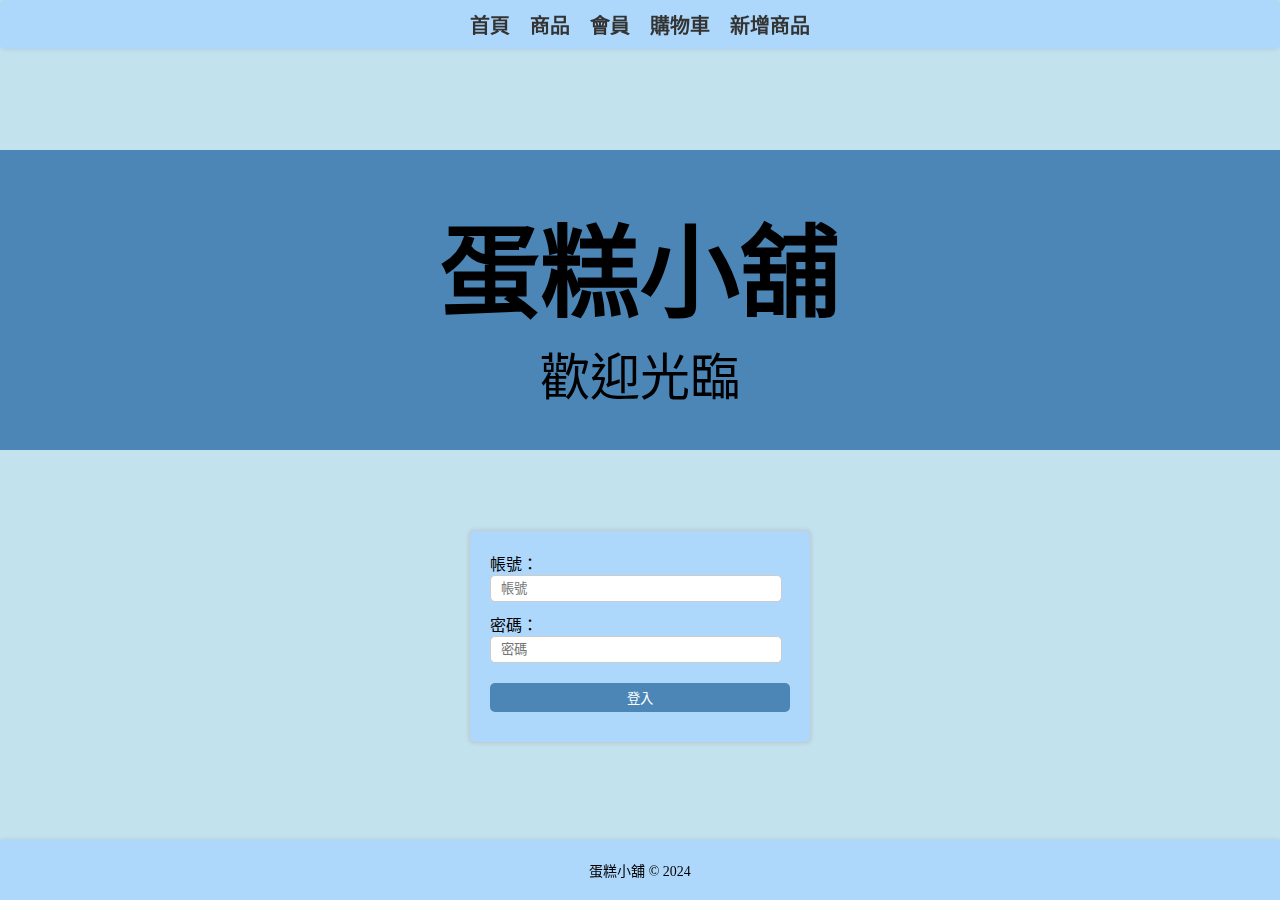
<file: index.html>
<!DOCTYPE html>
<html lang="zh-TW">
<head>
    <meta charset="UTF-8">
    <meta name="viewport" content="width=device-width, initial-scale=1.0">
    <link rel="stylesheet" href="./css/style.css">
    <link rel="stylesheet" href="./css/home.css">
    <link rel="stylesheet" href="./css/login.css">
    <title>蛋糕小舖</title>
</head>
<body>
    <header>
        <nav>
            <ul>
                <li><a href="index.html">首頁</a></li>
                <li><a href="product.html">商品</a></li>
                <li><a href="member.html">會員</a></li>
                <li><a href="cart.html">購物車</a></li>
                <li><a href="add-product.html">新增商品</a></li>
            </ul>
        </nav>
    </header>
    <main>
        <section>
            <div class="banner">
                <h1>蛋糕小舖</h1>
                <p>歡迎光臨</p>
            </div>
        </section>
        <section>
            <div class="login">
                <form action="member.html" method="POST">
                    <p>帳號：<input type="text" name="account" placeholder="帳號"></p>
                    <p>密碼：<input type="password" name="password" placeholder="密碼"></p>
                    <input type="submit" value="登入">
                </form>
        </section>
    </main>
    <footer>
        <p>蛋糕小舖 &copy; 2024</p>
    </footer>
</body>
</html>
</file>
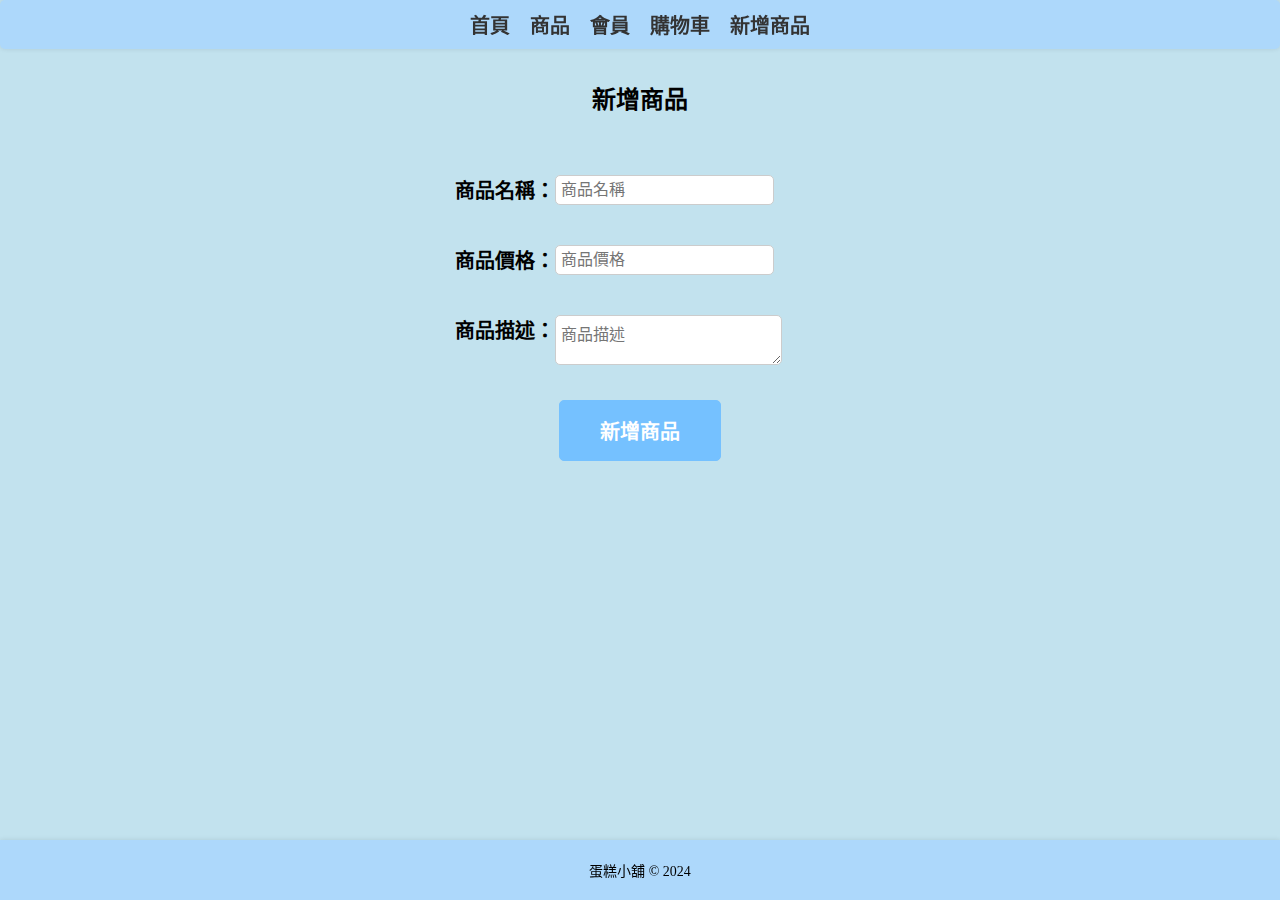
<file: add-product.html>
<!DOCTYPE html>
<html lang="zh-TW">
<head>
    <meta charset="UTF-8">
    <meta name="viewport" content="width=device-width, initial-scale=1.0">
    <link rel="stylesheet" href="./css/style.css">
    <link rel="stylesheet" href="./css/add-product.css">
    <title>蛋糕小舖</title>
</head>
<body>
    <header>
        <nav>
            <ul>
                <li><a href="index.html">首頁</a></li>
                <li><a href="product.html">商品</a></li>
                <li><a href="member.html">會員</a></li>
                <li><a href="cart.html">購物車</a></li>
                <li><a href="add-product.html">新增商品</a></li>
            </ul>
        </nav>
    </header>
    <h2>新增商品</h2>
    <main>
        <section>
            <div class="add-product">
                <form action="#" method="POST">
                    <p>商品名稱：<input type="text" name="title" placeholder="商品名稱"></p>
                    <p>商品價格：<input type="text" name="sum" placeholder="商品價格"></p>
                    <p>商品描述：<textarea name="narrative" placeholder="商品描述"></textarea></p>
                    <input type="submit" value="新增商品">
                </form>
            </div>
        </section>
    </main>
    <footer>
        <p>蛋糕小舖 &copy; 2024</p>
    </footer>
</body>
</html>
</file>
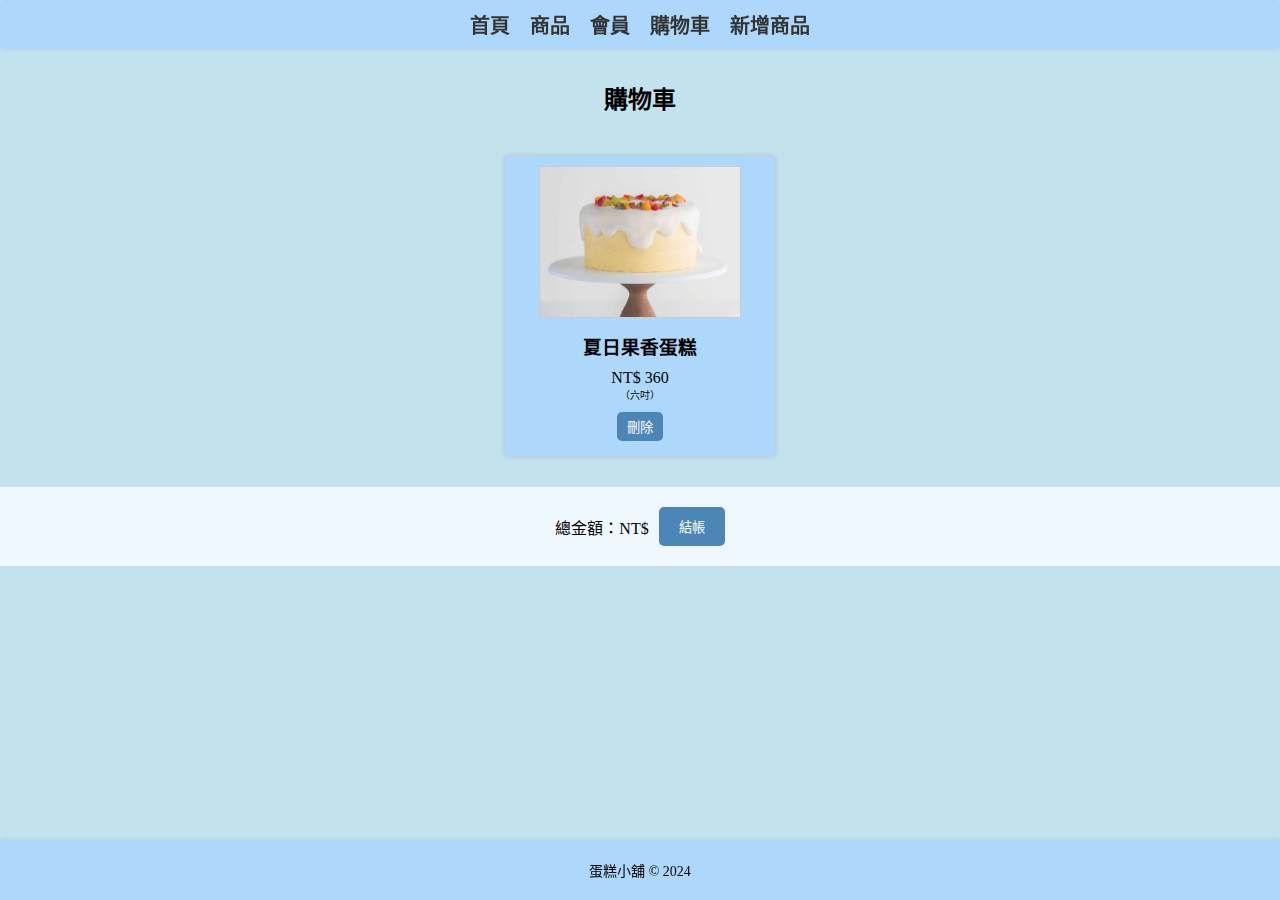
<file: cart.html>
<!DOCTYPE html>
<html lang="zh-TW">
<head>
    <meta charset="UTF-8">
    <meta name="viewport" content="width=device-width, initial-scale=1.0">
    <link rel="stylesheet" href="./css/style.css">
    <link rel="stylesheet" href="./css/cart.css">
    <title>蛋糕小舖</title>
</head>
<body>
    <header>
        <nav>
            <ul>
                <li><a href="index.html">首頁</a></li>
                <li><a href="product.html">商品</a></li>
                <li><a href="member.html">會員</a></li>
                <li><a href="cart.html">購物車</a></li>
                <li><a href="add-product.html">新增商品</a></li>
            </ul>
        </nav>
    </header>
    <h2>購物車</h2>
    <main>
        <section>
            <div class="cart">
                <form action="cart.html" method="POST" class="cart-item">
                    <img src="images/cake-1.jpg" alt="蛋糕">
                    <h3>夏日果香蛋糕</h3>
                    <p>NT$ 360</p>
                    <p class="ps">（六吋）</p>
                    <input type="submit" name="summer-cake" value="刪除">
                </form>
            </div>
            <div class="checkout">
                <p>總金額：NT$ </p>
                <p></p>
                <button>結帳</button>
            </div>
        </section>
    </main>
    <footer>
        <p>蛋糕小舖 &copy; 2024</p>
    </footer>
</body>
</html>
</file>
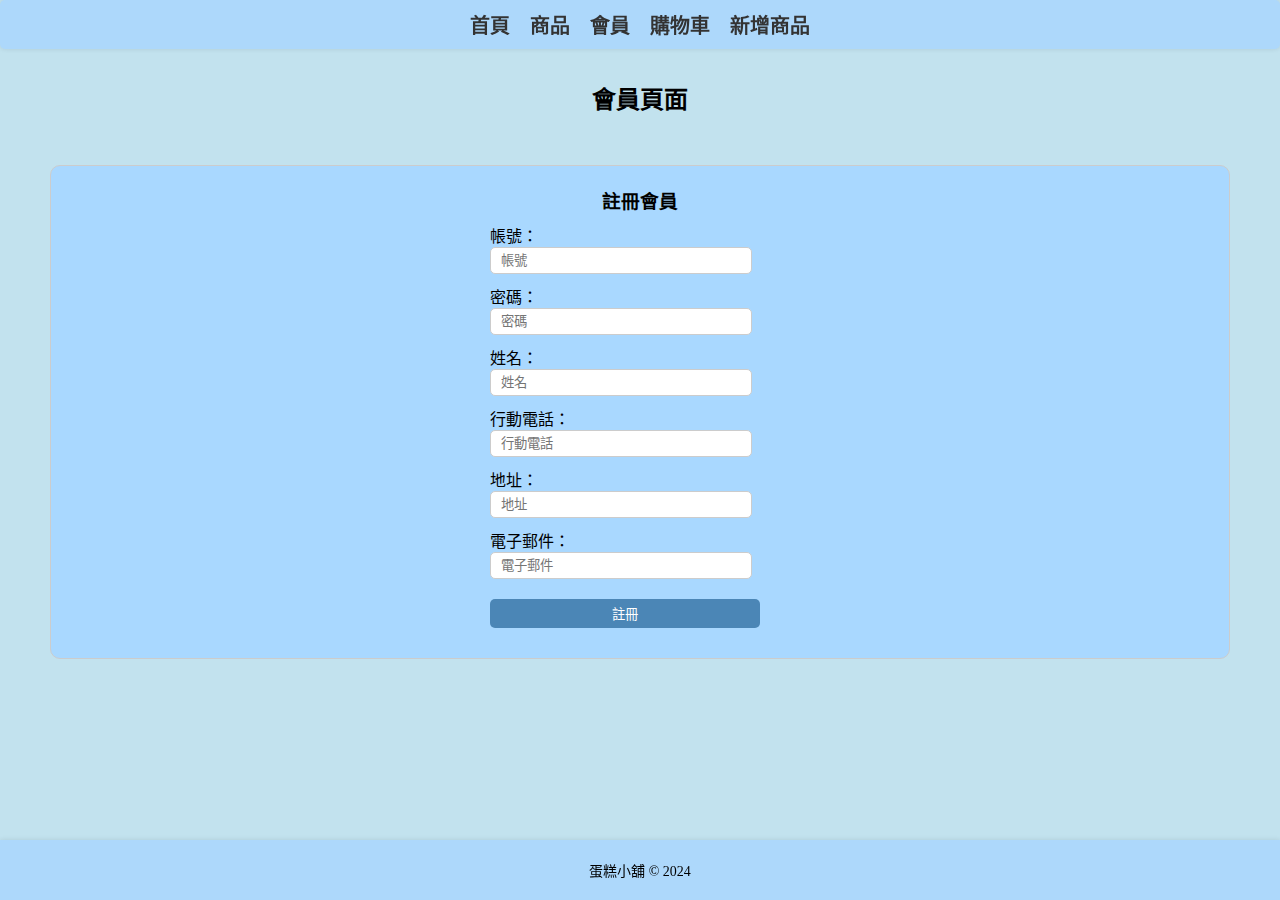
<file: member.html>
<!DOCTYPE html>
<html lang="zh-TW">
<head>
    <meta charset="UTF-8">
    <meta name="viewport" content="width=device-width, initial-scale=1.0">
    <link rel="stylesheet" href="./css/style.css">
    <link rel="stylesheet" href="./css/cart.css">
    <link rel="stylesheet" href="./css/member.css">
    <title>蛋糕小舖</title>
</head>
<body>
    <header>
        <nav>
            <ul>
                <li><a href="index.html">首頁</a></li>
                <li><a href="product.html">商品</a></li>
                <li><a href="member.html">會員</a></li>
                <li><a href="cart.html">購物車</a></li>
                <li><a href="add-product.html">新增商品</a></li>
            </ul>
        </nav>
    </header>
    <h2>會員頁面</h2>
    <main>
        <section>
            <script>alert("尚未註冊會員，請註冊會員。");</script>
                <div class="register">
                    <h3>註冊會員</h3>
                    <form action="member.php" method="POST">
                        <p>帳號：<input type="text" names="account_number" placeholder="帳號"></p>
                        <p>密碼：<input type="password" names="passwords" placeholder="密碼"></p>
                        <p>姓名：<input type="text" names="names" placeholder="姓名"></p>
                        <p>行動電話：<input type="text" names="mobile_telephone" placeholder="行動電話"></p>
                        <p>地址：<input type="text" names="addresss" placeholder="地址"></p>
                        <p>電子郵件：<input type="text" names="email" placeholder="電子郵件"></p>
                        <input type="submit" value="註冊">
                    </form>
                </div>
        </section>
    </main>
    <footer>
        <p>蛋糕小舖 &copy; 2024</p>
    </footer>
</body>
</html>
</file>
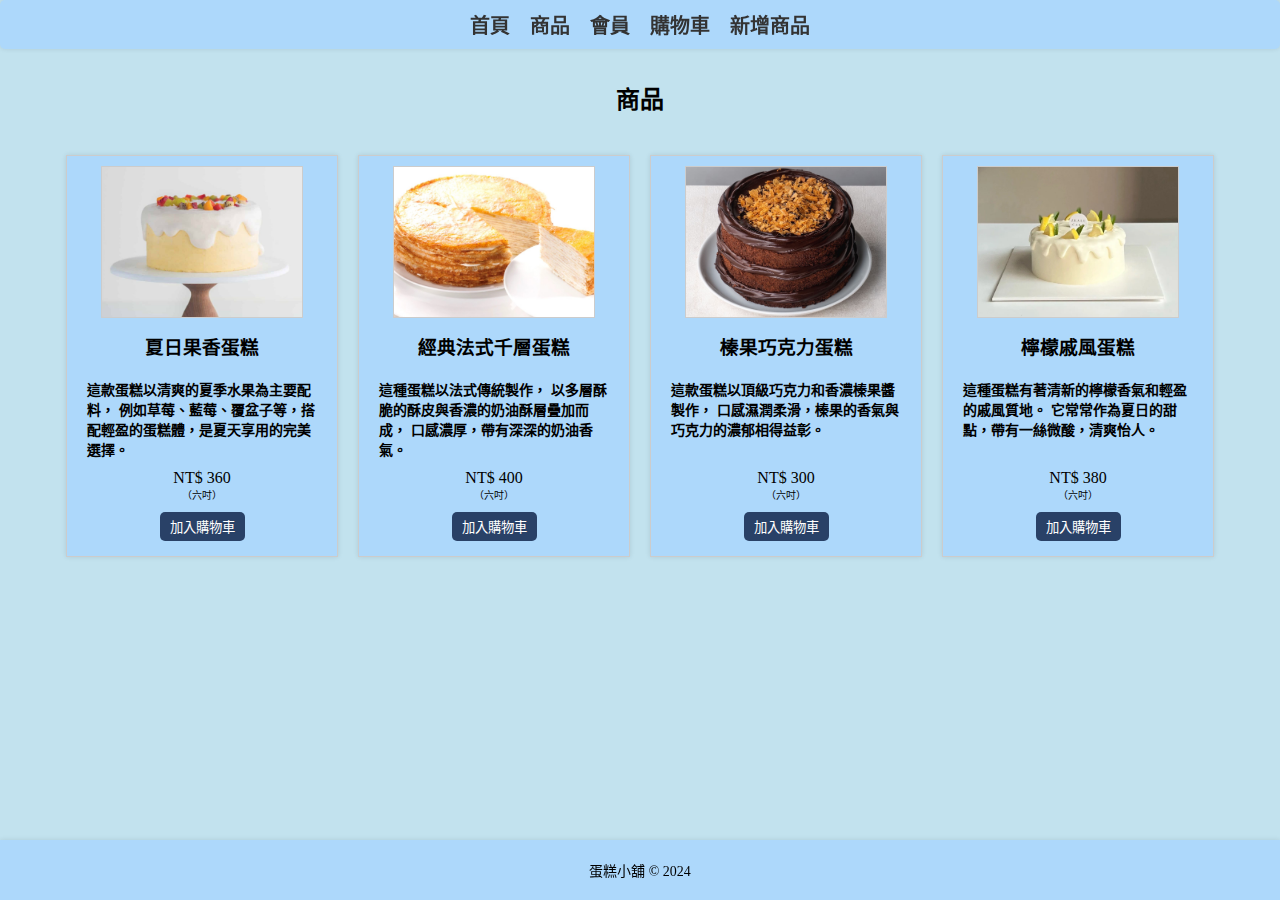
<file: product.html>
<!DOCTYPE html>
<html lang="zh-TW">
<head>
    <meta charset="UTF-8">
    <meta name="viewport" content="width=device-width, initial-scale=1.0">
    <link rel="stylesheet" href="./css/style.css">
    <link rel="stylesheet" href="./css/product.css">
    <title>蛋糕小舖</title>
</head>
<body>
    <header>
        <nav>
            <ul>
                <li><a href="index.html">首頁</a></li>
                <li><a href="product.html">商品</a></li>
                <li><a href="member.html">會員</a></li>
                <li><a href="cart.html">購物車</a></li>
                <li><a href="add-product.html">新增商品</a></li>
            </ul>
        </nav>
    </header>
    <h2>商品</h2>
    <main>
        <section>
            <div class="product">
                <div class="product-item">
                    <img src="images/cake-1.jpg" alt="蛋糕">
                    <h3>夏日果香蛋糕</h3>
                    <p class="detail">
                        這款蛋糕以清爽的夏季水果為主要配料，
                        例如草莓、藍莓、覆盆子等，搭配輕盈的蛋糕體，是夏天享用的完美選擇。</p>
                    <p>NT$ 360</p>
                    <p class="ps">（六吋）</p>
                    <button id="summer-cake">加入購物車</button>
                </div>
                <div class="product-item">
                    <img src="images/cake-2.jpg" alt="蛋糕">
                    <h3>經典法式千層蛋糕</h3>
                    <p class="detail">
                        這種蛋糕以法式傳統製作，
                        以多層酥脆的酥皮與香濃的奶油酥層疊加而成，
                        口感濃厚，帶有深深的奶油香氣。
                    </p>
                    <p>NT$ 400</p>
                    <p class="ps">（六吋）</p>
                    <button id="layer-cake">加入購物車</button>
                </div>
                <div class="product-item">
                    <img src="images/cake-3.jpg" alt="蛋糕">
                    <h3>榛果巧克力蛋糕</h3>
                    <p class="detail">
                        這款蛋糕以頂級巧克力和香濃榛果醬製作，
                        口感濕潤柔滑，榛果的香氣與巧克力的濃郁相得益彰。
                    </p>
                    <p>NT$ 300</p>
                    <p class="ps">（六吋）</p>
                    <button id="chocolate-cake">加入購物車</button>
                </div>
                <div class="product-item">
                    <img src="images/cake-4.jpg" alt="蛋糕">
                    <h3>檸檬戚風蛋糕</h3>
                    <p class="detail">
                        這種蛋糕有著清新的檸檬香氣和輕盈的戚風質地。
                        它常常作為夏日的甜點，帶有一絲微酸，清爽怡人。
                    <p>NT$ 380</p>
                    <p class="ps">（六吋）</p>
                    <button id="lemon-cake">加入購物車</button>
                </div>
            </div>
        </section>
    </main>
    <footer>
        <p>蛋糕小舖 &copy; 2024</p>
    </footer>
</body>
<script src="./js/cart.js"></script>
</html>
</file>
<file: css/style.css>
*{
    margin: 0;
    padding: 0;
}
body{
    font-family: "微軟正黑體";
    background-color: rgb(194, 226, 238);
}
nav{
    position: fixed;
    top: 0;
    left: 0;
    right: 0;
    margin-bottom: 20px;
    padding: 10px;
    background-color: #add8fb;
    border-radius: 5px;
    box-shadow: 0 0 5px rgba(0,0,0,0.1);
}
nav ul{
    display: flex;
    justify-content: center;
    align-items: center;
    list-style: none;
}
nav ul li{
    margin: 0 10px;
}
nav ul li a{
    color: #333;
    font-size: 20px;
    font-weight: bolder;
    text-decoration: none;
}
nav ul li a:hover{
    color: #f00;
}
h2{
    text-align: center;
    margin-top: 80px;
    margin-bottom: 10px;
}
footer{
    display: flex;
    justify-content: center;
    align-items: center;
    position: fixed;
    bottom: 0;
    left: 0;
    right: 0;
    height: 60px;
    font-size: 14px;
    background-color: #add8fb;
    box-shadow: 0 0 5px rgba(0,0,0,0.1);
}
</file>
<file: css/home.css>
section .banner{
    display: flex;
    justify-content: center;
    align-items: center;
    flex-direction: column;
    margin-top: 150px;
    height: 300px;
    background-color: #4b86b6;
    font-size: 50px;
}
</file>
<file: css/login.css>
.login{
    display: flex;
    justify-content: center;
    align-items: center;
    margin-top: 80px;
}
.login h2{
    text-align: center;
    margin-top: 80px;
    margin-bottom: 10px;
}
.login form{
    width: 300px;
    padding: 20px;
    background-color: #add8fb;
    border: 1.5px solid #ccc;
    border-radius: 5px;
    box-shadow: 0 0 5px rgba(0,0,0,0.1);
}
.login form input{
    width: 90%;
    padding: 5px 10px;
    margin-bottom: 10px;
    border: 1px solid #ccc;
    border-radius: 5px;
}
.login form input[type="submit"]{
    width: 100%;
    padding: 5px 10px;
    margin-top: 10px;
    background-color: #4b86b6;
    color: #fff;
    border: none;
    border-radius: 5px;
    cursor: pointer;
}
</file>
<file: css/add-product.css>
.add-product{
    text-align: center;
    /* margin-top: 80px; */
    margin-bottom: 10px;
}
.add-product form{
    display: inline-block;

    margin-top: 50px;
}
.add-product form p{
    display: flex;
    width: 370px;
    font-size: 20px;
    font-weight: bolder;
    margin-bottom: 20px;
}
.add-product form input[type="text"]{
    margin-bottom: 20px;
    padding: 5px;
    font-size: 16px;
    border: 1px solid #ccc;
    border-radius: 5px;
}
.add-product form textarea{
    margin-bottom: 5px;
    padding: 5px;
    font-size: 16px;
    border: 1px solid #ccc;
    border-radius: 5px;
}
.add-product form input[type="submit"]{
    margin-top: 10px;
    padding: 15px 40px;
    background-color: #75c1ff;
    border: 1px solid #75c1ff;
    color: #fff;
    font-size: 20px;
    font-weight: bolder;
    border-radius: 5px;
    cursor: pointer;
}
.add-product form input[type="submit"]:hover{
    background-color: #378ed6;
    color: #fff;
}
</file>
<file: css/cart.css>
.cart{
    display: flex;
    flex-wrap: wrap;
    justify-content: center;
    align-items: center;
    padding: 20px;
}
.cart .cart-item{
    width: 250px;
    height: 280px;
    margin: 10px;
    padding: 10px;
    background-color: #add8fb;
    border: 1.5px solid #ccc;
    border-radius: 5px;
    box-shadow: 0 0 5px rgba(0,0,0,0.1);
    text-align: center;
}
.cart .cart-item img{
    width: 200px;
    height: 150px;
    margin-bottom: 10px;
    object-fit: cover;
    border: #ccc 1px solid;
}
.cart .cart-item h3{
    margin-bottom: 10px;
}
.cart .cart-item .ps{
    font-size: 10px;
}
.cart .cart-item input{
    padding: 5px 10px;
    margin-top: 10px;
    background-color: #4b86b6;
    color: #fff;
    border: none;
    border-radius: 5px;
    cursor: pointer;
}
.cart .cart-item input:hover{
    background-color: #294167;
}
.checkout{
    display: flex;
    justify-content: center;
    align-items: center;
    padding: 20px;
    background-color: aliceblue;
}
.checkout button{
    margin-left: 10px;
    padding: 10px 20px;
    background-color: #4b86b6;
    color: #fff;
    border: none;
    border-radius: 5px;
    cursor: pointer;
}
.checkout button:hover{
    background-color: #294167;
}
</file>
<file: css/member.css>
.register{
    margin-top: 50px;
    margin-left: 50px;
    margin-right: 50px;
    margin-bottom: 50px;
    padding: 20px;
    border: 1px solid #ccc;
    border-radius: 10px;
    background-color: #a9d8ff;
}
.register h3{
    text-align: center;
    margin-bottom: 10px;
}
.register form{
    width: 300px;
    margin: 0 auto;
}
.register form input{
    width: 80%;
    padding: 5px 10px;
    margin-bottom: 10px;
    border: 1px solid #ccc;
    border-radius: 5px;
}
.register form input[type="submit"]{
    width: 90%;
    padding: 5px 10px;
    margin-top: 10px;
    background-color: #4b86b6;
    color: #fff;
    border: none;
    border-radius: 5px;
    cursor: pointer;
}
.register form input[type="submit"]:hover{
    background-color: #477397;
}
.member{
    margin-top: 50px;
    margin-left: 50px;
    margin-right: 50px;
    margin-bottom: 50px;
    padding: 20px;
    border: 1px solid #ccc;
    border-radius: 10px;
    background-color: #f9f9f9;
}
.member table{
    width: 100%;
    border-collapse: collapse;
}
.member table th, .member table td{
    border: 1px solid #ccc;
    padding: 5px;
}
.member table th{
    background-color: #f2f2f2;
}
.member table tr:nth-child(odd){
    background-color: #f9f9f9;
}
.member table tr:hover{
    background-color: #f2f2f2;
}
</file>
<file: css/product.css>
.product{
    display: flex;
    flex-wrap: wrap;
    justify-content: center;
    align-items: center;
    padding: 20px;
}
.product-item{
    width: 250px;
    height: 380px;
    margin: 10px;
    padding: 10px;
    background-color: #add8fb;
    border: 1.5px solid #ccc;
    box-shadow: 0 0 5px rgba(0,0,0,0.1);
    text-align: center;
}
.product-item img{
    width: 200px;
    height: 150px;
    margin-bottom: 10px;
    object-fit: cover;
    border: #ccc 1px solid;
}
.product-item .detail{
    height: 80px;
    margin-top: 10px;
    padding: 10px;
    font-size: 14px;
    text-align: left;
    font-weight: bolder;
}
.product-item .ps{
    font-size: 10px;
}
.product-item button{
    margin-top: 10px;
    padding: 5px 10px;
    background-color: #294167;
    color: #fff;
    border: none;
    border-radius: 5px;
    cursor: pointer;
}
.product-item button:hover{
    background-color: #635282;
}
</file>
